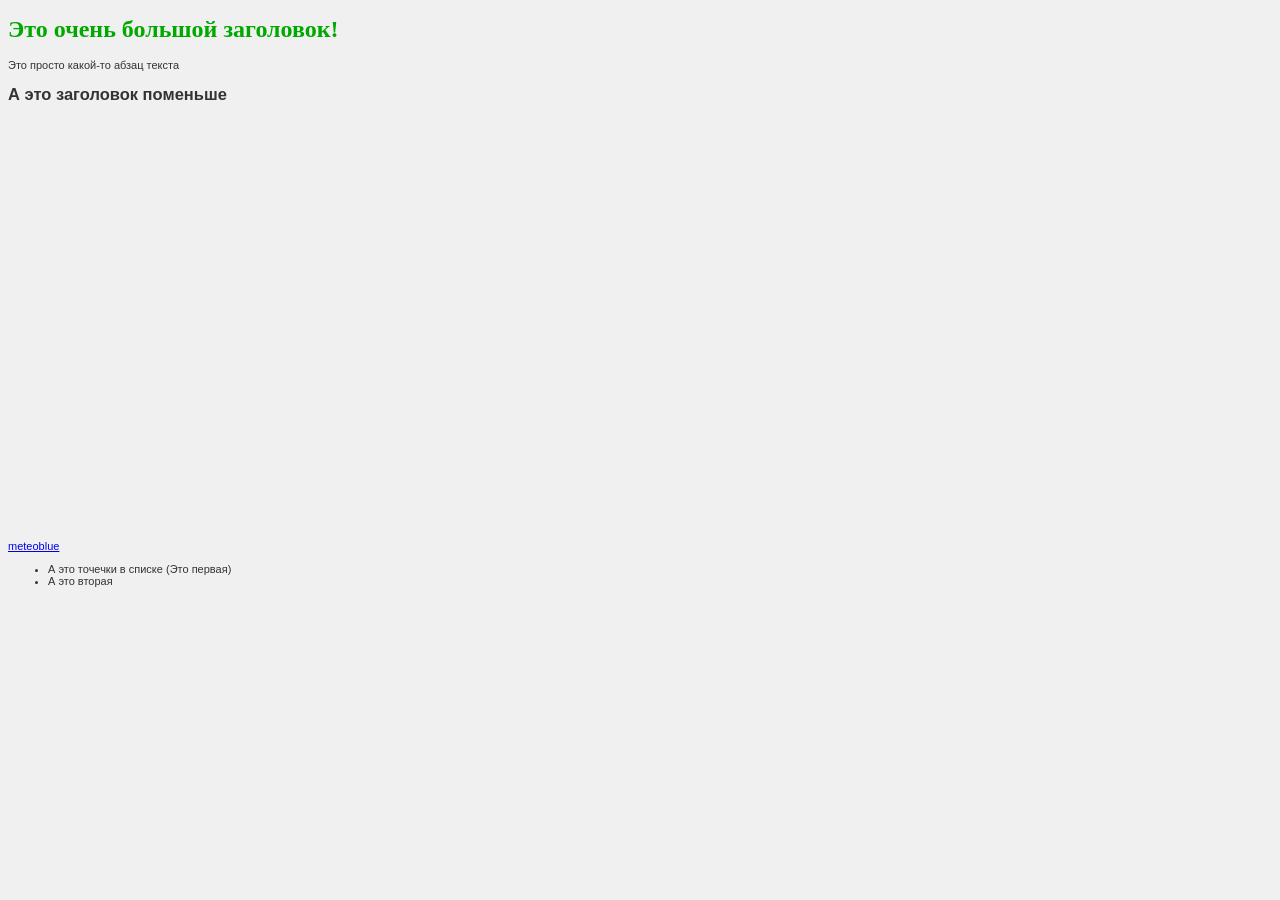
<file: index.html>
<!DOCTYPE html>
<html>
<head>
    <title>Тут написано, как называется вкладка в браузере</title>
    <link rel="stylesheet" href="style.css">
</head>
<body>
    <h1>Это очень большой заголовок!</h1>
    <p>Это просто какой-то абзац текста</p>
    <h2>А это заголовок поменьше</h2>
    <iframe src="https://www.meteoblue.com/en/weather/widget/daily/ip_romania_675514?geoloc=fixed&days=4&tempunit=CELSIUS&windunit=KILOMETER_PER_HOUR&precipunit=MILLIMETER&coloured=coloured&pictoicon=1&maxtemperature=1&mintemperature=1&windspeed=1&windgust=0&winddirection=1&uv=0&humidity=0&precipitation=1&precipitationprobability=1&spot=1&pressure=0&layout=light"  frameborder="0" scrolling="NO" allowtransparency="true" sandbox="allow-same-origin allow-scripts allow-popups allow-popups-to-escape-sandbox" style="width: 216px; height: 420px"></iframe><div><!-- DO NOT REMOVE THIS LINK --><a href="https://www.meteoblue.com/en/weather/week/ip_romania_675514?utm_source=daily_widget&utm_medium=linkus&utm_content=daily&utm_campaign=Weather%2BWidget" target="_blank" rel="noopener">meteoblue</a></div>
             <ul>
                   <li>А это точечки в списке (Это первая)</li>
                   <li>А это вторая</li>
             </ul>
</body>
</html>
</file>
<file: style.css>
body {
    font-family: Arial,  sans-serif; /* Семейство шрифтов */
    font-size: 11px; /* Размер основного шрифта в <p></p>  */
    background-color: #f0f0f0; /* Цвет фона веб-страницы */
    color: #333333; /* Цвет основного текста */ 
}
h1 {
    color: #00a800; /* Цвет заголовка */
    font-size: 24px; /* Размер шрифта в пунктах */
    font-family: Georgia, serif; /* Семейство шрифтов */
}
@keyframes color-change {
    0% {
      color: green;
    }
  
    50% {
      color: greenyellow;
    }
  
    100% {
      color: green;
    }
}

h1:hover {
    animation: color-change 3s infinite;
}
</file>
